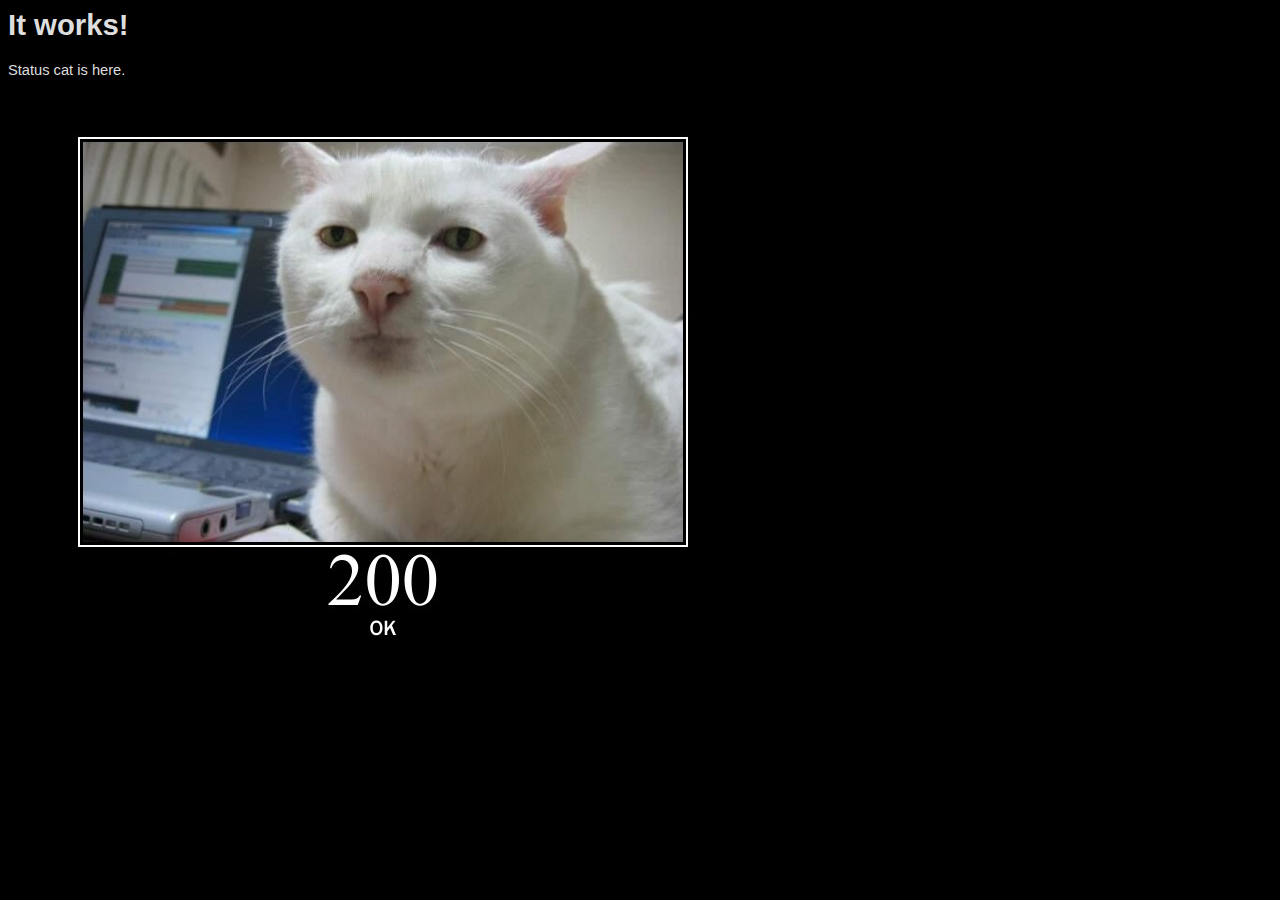
<file: www/index.html>
<html>
    <head>
        <link rel="stylesheet" href="status-cats.css" />
    </head>
    <body>
        <h1>It works!</h1>
        <p>
            Status cat is here.
        </p>
        <p>
            <img src="status-cats-images/200.jpg" />
        </p>
    </body>
</html>
</file>
<file: www/status-cats.css>
body {
    background-color: black;
    color: #DEDEDE;
    font-family: 'Arial';
    font-size: 11pt
}

a {
    color: red;
    text-decoration: none
}

a:hover {
    color: orange
}
</file>
